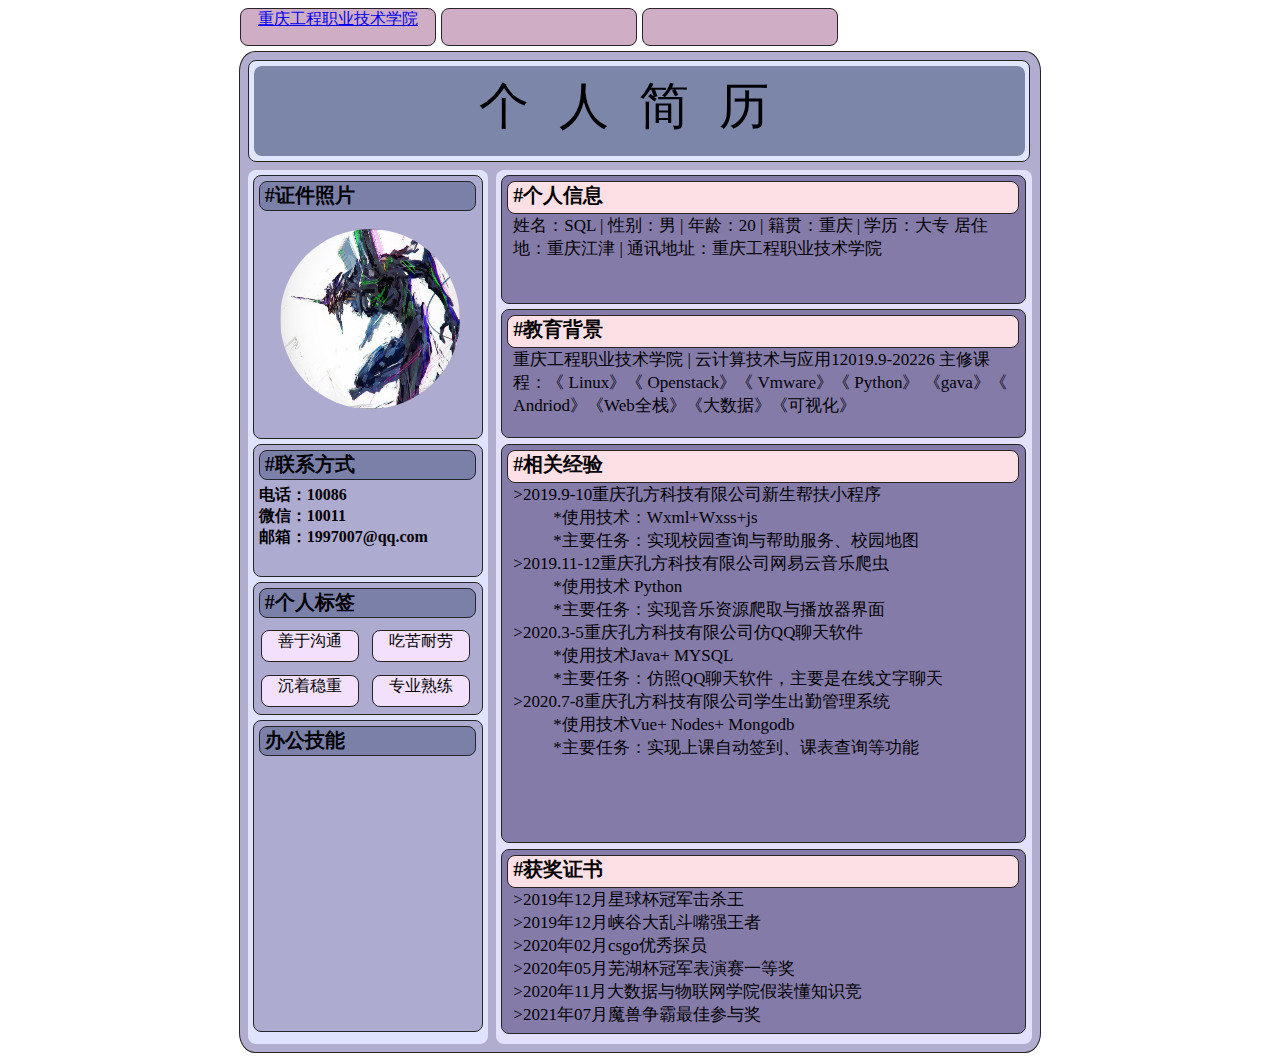
<file: index.html>
<!DOCTYPE html>
<html lang="en">
<head>
    <meta charset="UTF-8">
    <meta http-equiv="X-UA-Compatible" content="IE=edge">
    <meta name="viewport" content="width=device-width, initial-scale=1.0">
    <title>Document</title>
</head>
<body>
    <link rel="stylesheet" href="resume1.css">
    <div id="nav">
        <div class="nav-in" id="nav-in1">
            <a href="http://www.cqvie.edu.cn">重庆工程职业技术学院</a>
        </div>
        <div class="nav-in" id="nav-in3"></div>
        <div class="nav-in" id="nav-in4"></div>
    </div>

    <div class="clear"></div>
    <div id="main">
        <div id="header"> 
            <div id="header-in">
                <p id="title">个人简历</p>
            </div>
        </div>
        <div id="menu" >
            <div class="menu-in" id="menu1">
                <div class="menu-in-in" id="in1">
                    <p class="p-titel">#证件照片</p>
                    <img src="eva.jpg" alt="">
                </div>
            </div>
            <div class="menu-in" id="menu2">
                <div class="menu-in-in" id="in2">
                    <p class="p-titel">#联系方式</p>
                </div>
                <p class="p-titel">电话：10086</p>
                <p class="p-titel">微信：10011</p>
                <p class="p-titel">邮箱：1997007@qq.com</p>
            </div>
            <div class="menu-in" id="menu3">
                <div class="menu-in-in" id="in3">
                    <p class="p-titel">#个人标签</p>
                </div>
                <div class="p-in">善于沟通</div>
                <div class="p-in">吃苦耐劳</div>
                <div class="p-in">沉着稳重</div>
                <div class="p-in">专业熟练</div>
            </div>
            <div class="menu-in" id="menu4">
                <div class="menu-in-in" id="in4">
                    <p class="p-titel">办公技能</p>
                </div>
            </div>
        </div>
        <div id="content" >
            <div class="content-in" id="content1">
                <div class="content-in-in" id="contentin1">
                    <p class="p-titel">#个人信息</p>
                    <p class="describe">姓名：SQL | 性别：男 | 年龄：20 | 籍贯：重庆 | 学历：大专
                    居住地：重庆江津 | 通讯地址：重庆工程职业技术学院</p>
                    
                </div>
            </div>
            <div class="content-in" id="content2">
                <div class="content-in-in" id="contentin2">
                    <p class="p-titel">#教育背景</p>
                    <p class="describe">重庆工程职业技术学院 | 云计算技术与应用12019.9-20226
                    主修课程：《 Linux》《 Openstack》《 Vmware》《 Python》
                    《gava》《 Andriod》《Web全栈》《大数据》《可视化》</p>
                </div>
            </div>
            <div class="content-in" id="content3">
                <div class="content-in-in" id="contentin3">
                    <p class="p-titel">#相关经验</p>
                    <p class="describe">
                        <dl class="dl">
                            <dt>>2019.9-10重庆孔方科技有限公司新生帮扶小程序
                                <dd>*使用技术：Wxml+Wxss+js</dd>
                                <dd>*主要任务：实现校园查询与帮助服务、校园地图</dd>
                            </dt>
                            <dt>>2019.11-12重庆孔方科技有限公司网易云音乐爬虫
                                <dd>*使用技术 Python</dd>
                                <dd>*主要任务：实现音乐资源爬取与播放器界面</dd>
                            </dt>
                            <dt>>2020.3-5重庆孔方科技有限公司仿QQ聊天软件
                                <dd>*使用技术Java+ MYSQL</dd>
                                <dd>*主要任务：仿照QQ聊天软件，主要是在线文字聊天</dd>
                            </dt>
                            <dt>>2020.7-8重庆孔方科技有限公司学生出勤管理系统
                                <dd>*使用技术Vue+ Nodes+ Mongodb</dd>
                                <dd>*主要任务：实现上课自动签到、课表查询等功能</dd>
                            </dt>
                        </dl>

                    </p>
                </div>
            </div>
            <div class="content-in" id="content4">
                <div class="content-in-in" id="contentin4">
                    <p class="p-titel">#获奖证书</p>
                    <dl class="dl">
                        <dt>>2019年12月星球杯冠军击杀王</dt>
                        <dt>>2019年12月峡谷大乱斗嘴强王者</dt>
                        <dt>>2020年02月csgo优秀探员</dt>
                        <dt>>2020年05月芜湖杯冠军表演赛一等奖</dt>
                        <dt>>2020年11月大数据与物联网学院假装懂知识竞</dt>
                        <dt>>2021年07月魔兽争霸最佳参与奖</dt>
                    </dl>
                </div>
            </div>
        </div>
        <div class="clear" ></div>
    </div>

</body>
</html>
</file>
<file: resume1.css>
div{
	border-radius: 8px;
}
body{
	text-align: center;
}

#main{
	margin: 0 auto;
	width: 800px;
	height: 1000px;
	border-radius: 2%;
	background-color: #b0adcf;
	border: 1px solid #292323;

}


#header{
	height: 10%;
	width: 97.5%;
	margin: 1%;
	background-color: #dfe6fd;
	border: 1px solid #232529;
}

#header-in{
	height: 90%;
	width: 98.8%;
	margin: 5px;
	background-color: #7b86a9;
	text-align: center;
	line-height: 80px;
	font-size: 50px;
	letter-spacing: 30px;
}



#menu{
	width: 30%;
	height: 87.4%;
	margin-left: 1%;
	margin-bottom: 1%;
	background-color: #e0e3fd;
	float: left;

}

#content{
	width: 67%;
	height: 87.4%;
	margin-left: 1%;
	margin-bottom: 1%;
	background-color: #e3e0fd;
	float: left;
}
.menu-in{
	margin: 2%;
	border: 1px solid #232529;
	background-color: #aeabd0;
}

#menu1{
	width: 95%;
	height: 30%;
}
#menu2{
	width: 95%;
	height: 15%;
}
#menu3{
	width: 95%;
	height: 15%;
}
#menu4{
	width: 95%;
	height: 35.5%;
}

.content-in{
	margin: 1%;
	border: 1px solid #232629;
	background-color: #857ba9;
}
#content1{
	width: 97.5%;
	height: 14.5%;

}
#content2{
	width: 97.5%;
	height: 14.5%;
}
#content3{
	width: 97.5%;
	height: 45.5%;
}
#content4{
	width: 97.5%;
	height: 21%;	
}

.clear{
	clear: both;
}

#title{
	text-align: center;
	margin: 0;
	font-size: 70;
}

.menu-in-in{
	width: 215px;
	height: 28px;
	margin: 5px;
	border: 1px solid #232629;
	background-color: #7b80a9;
	text-align: left;
	font-size: 20px;
	/*font-weight: bold;*/
	/*text-indent: 5px;*/
}

img{
	margin: 20px;
	width: 180px;
	height: 180px;
	border-radius: 100%;
}

.p-titel{
	text-indent: 7px;
	text-align: left;
	margin: 0px;
	font-weight: bold;
	text-indent: 5px;
}
.p-in{
	margin: 3%;
	width: 96px;
	height: 30px;
	float: left;
	background-color: #f2e0fd;
	border: 1px solid #292329;
}
.nav-in{
	width: 194px;
	height: 36px;
	float: left;
	background-color: #cfadc5;
	border: 1px solid #272329;
}
#nav-in1{
	margin-bottom: 5px;
}
#nav-in2{
	margin-left: 5px;
	margin-bottom: 5px
}
#nav-in3{
	margin-left: 5px;
	margin-bottom: 5px
	
}
#nav-in4{
	margin-left: 5px;
	margin-bottom: 5px
	
}
#nav{
	margin: 0 auto;
	border-radius: 2%;
	width: 800px;
	height: 18px;
}

.content-in-in{
	width: 510px;
	height: 31px;
	float: left;
	background-color: #fde0e5;
	border: 1px solid #292324;
	margin: 5px;
	text-align: left;
	font-size: 20px;
}
.describe{
	font-size: 17px;
	text-align: left;
	margin: 5px;
}
.dl{
	font-size: 17px;
	margin: 5px;
}
</file>
